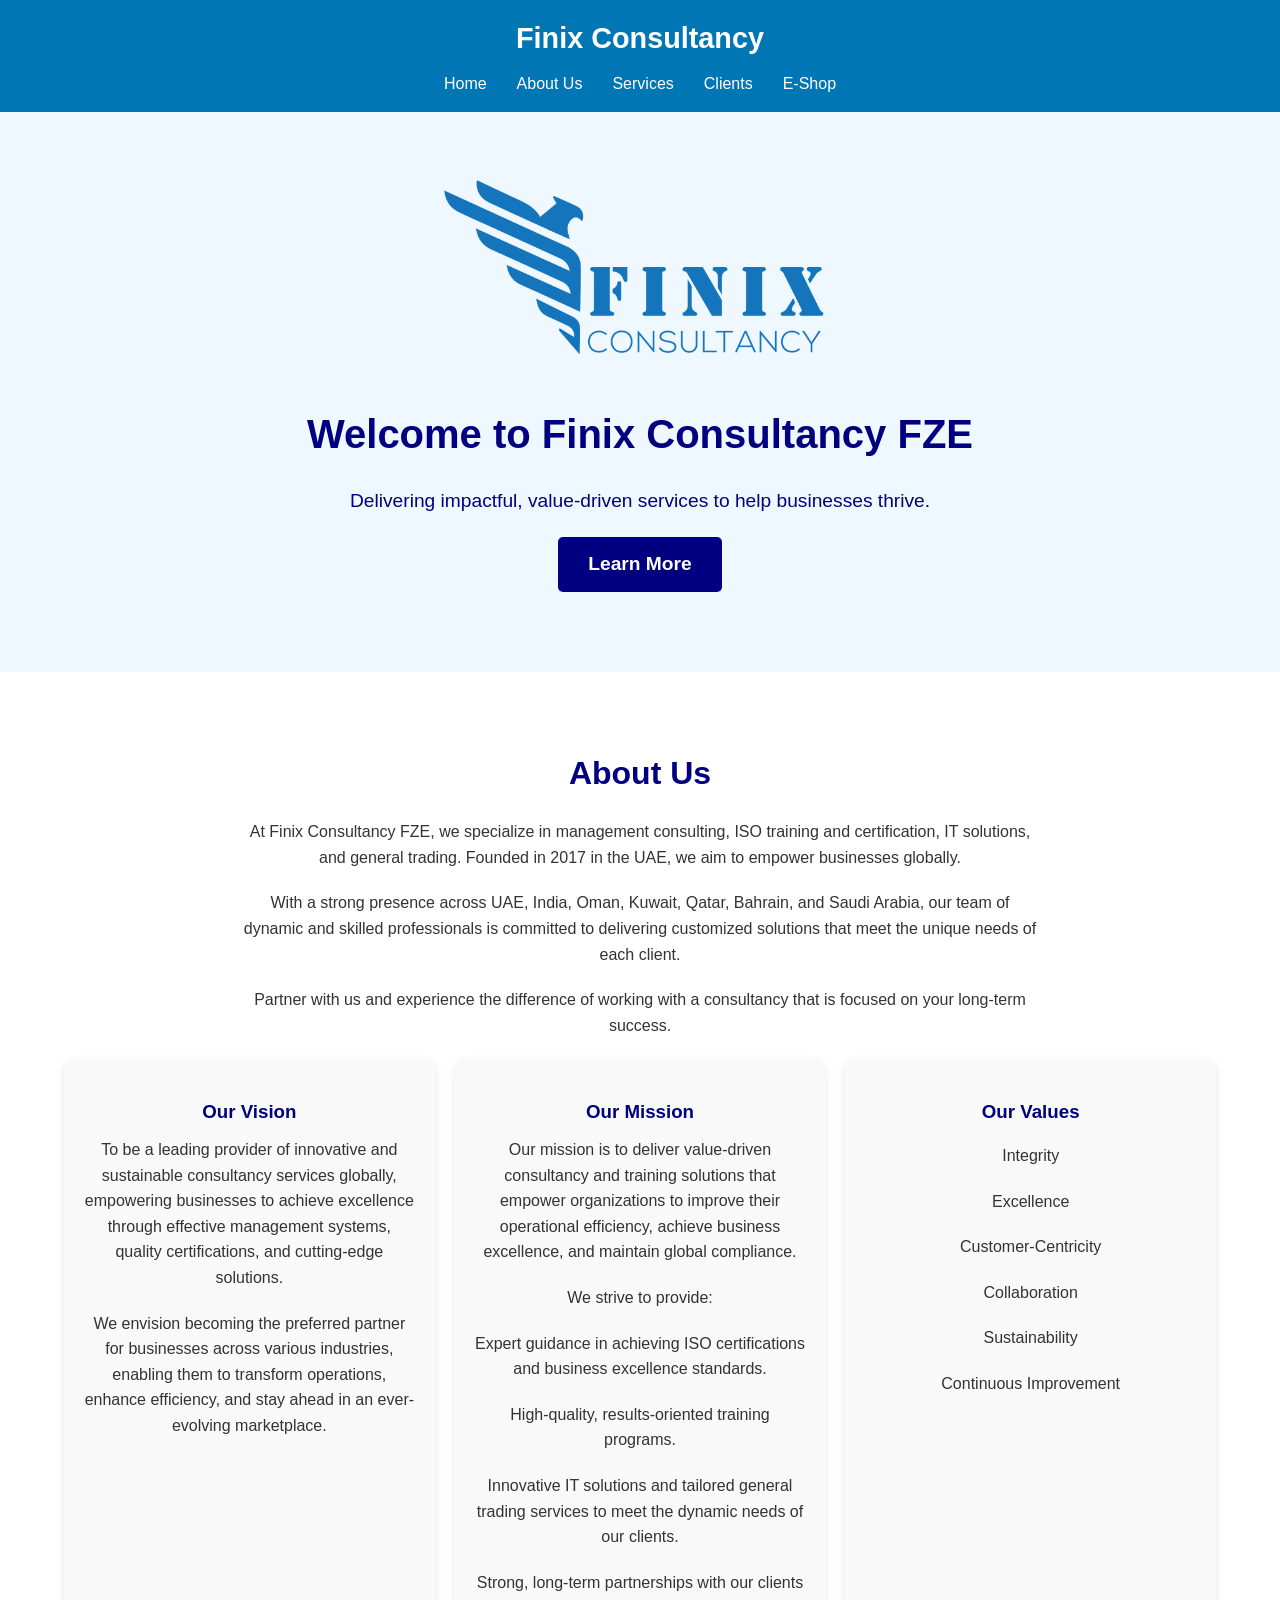
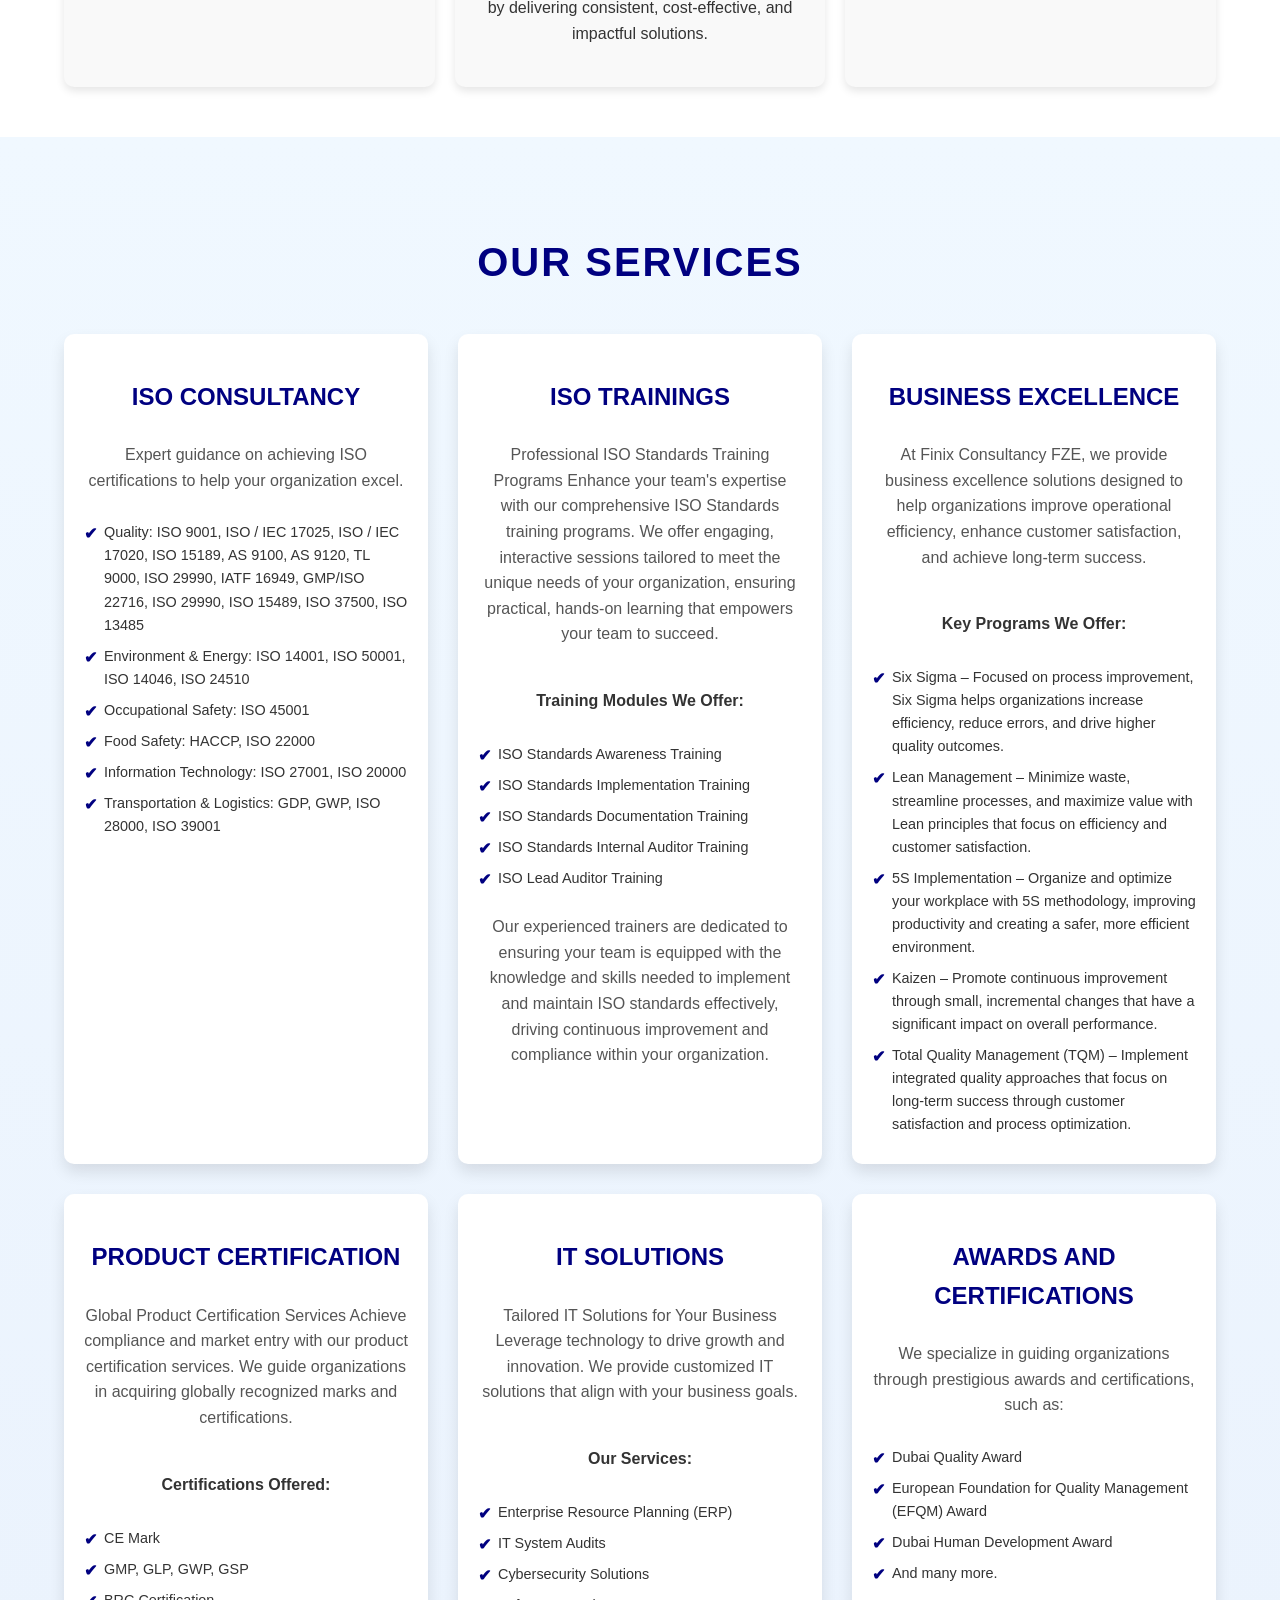
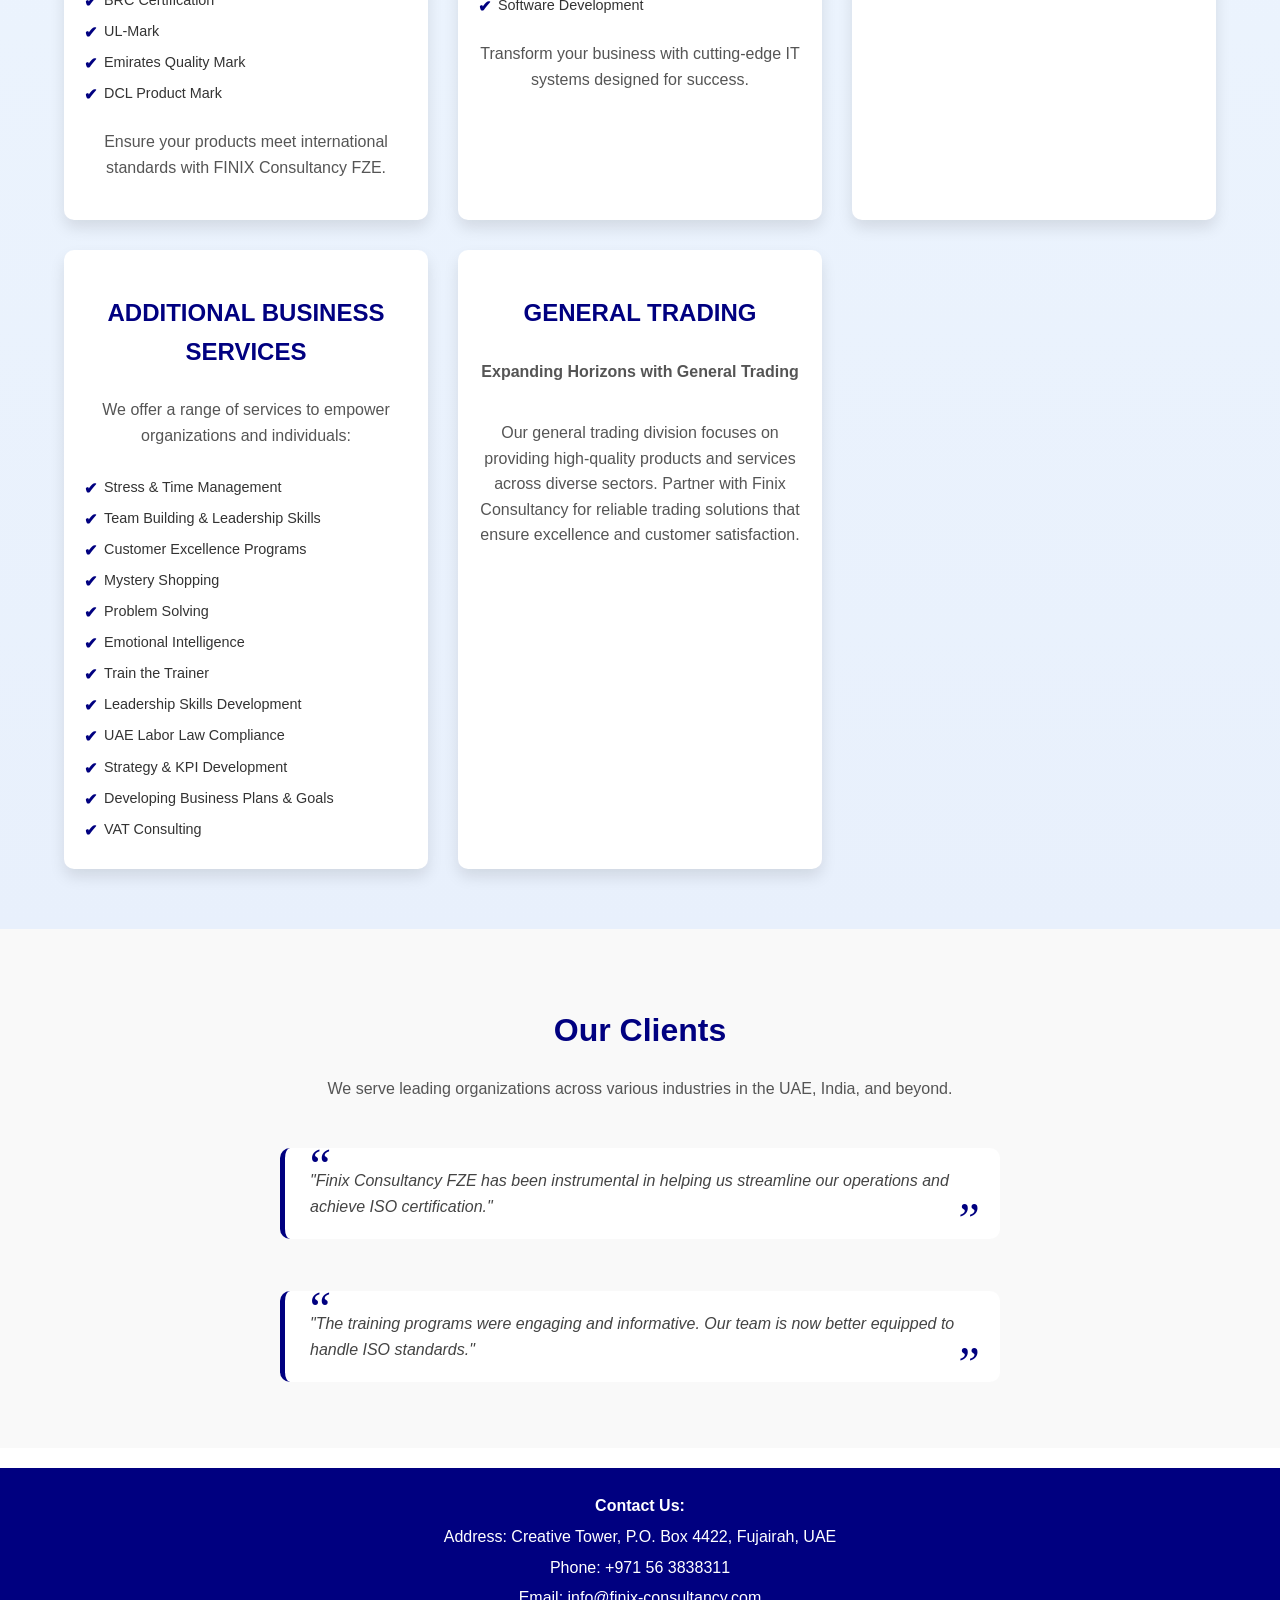
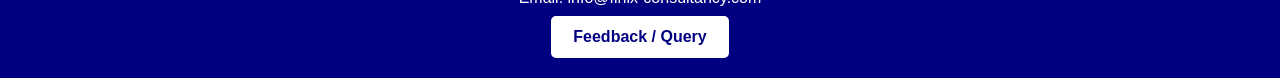
<file: index.html>
<!DOCTYPE html>
<html lang="en">

<head>
    <meta charset="UTF-8">
    <meta name="viewport" content="width=device-width, initial-scale=1.0">
    <title>Finix Consultancy FZE</title>
    <link rel="stylesheet" href="src/main.css">
    <link rel="stylesheet" href="src/header.css">
    <link rel="stylesheet" href="src/sections.css">
    <link rel="stylesheet" href="src/footer.css">
    <link rel="stylesheet" href="src/services.css">
    <link rel="stylesheet" href="src/feedback.css">
    <link rel="shortcut icon" href="src/favicon.ico">
    <meta name="keywords" content="Consultancy UAE,ISO Certification,IT Solutions,General Trading,Best Consultancy UAE">
</head>

<body>
    <!-- Header Section -->
    <header>
        <div class="container">
            <h1>Finix Consultancy </h1>
            <nav>
                <ul>
                    <li><a href="index.html">Home</a></li>
                    <li><a href="#about">About Us</a></li>
                    <li><a href="#services">Services</a></li>
                    <li><a href="#clients">Clients</a></li>
                    <li><a href="/public/shop.html">E-Shop</a></li>
                </ul>
            </nav>
        </div>
    </header>

    <!-- Home Section -->
    <section id="home" class="hero">
        <div class="container">
            <div class="hero-logo-container">
                <img src="src/logo.png" alt="Finix Consultancy Logo" class="hero-logo">
            </div>
            <h2>Welcome to Finix Consultancy FZE</h2>
            <p>Delivering impactful, value-driven services to help businesses thrive.</p>
            <a href="#services" class="btn">Learn More</a>
        </div>
    </section>

    <!-- About Us Section -->
    <section id="about" class="about">
        <div class="container">
            <h2>About Us</h2>
            <p>At Finix Consultancy FZE, we specialize in management consulting, ISO training and certification, IT
                solutions, and general trading. Founded in 2017 in the UAE, we aim to empower businesses globally.</p>

            <p>
                With a strong presence across UAE, India, Oman, Kuwait, Qatar, Bahrain, and Saudi Arabia, our team of
                dynamic and skilled professionals is committed to delivering customized solutions that meet the unique
                needs of each client.
            </p>
            <p>
                Partner with us and experience the difference of working with a consultancy that is focused on your
                long-term success.
            </p>
            <div class="info">
                <!-- Our Vision -->
                <div>
                    <h3>Our Vision</h3>
                    <p>To be a leading provider of innovative and sustainable consultancy services globally, empowering
                        businesses to achieve excellence through effective management systems, quality certifications,
                        and cutting-edge solutions.</p>
                    <p>We envision becoming the preferred partner for businesses across various industries, enabling
                        them to transform operations, enhance efficiency, and stay ahead in an ever-evolving
                        marketplace.</p>
                </div>

                <!-- Our Mission -->
                <div>
                    <h3>Our Mission</h3>
                    <p>Our mission is to deliver value-driven consultancy and training solutions that empower
                        organizations to improve their operational efficiency, achieve business excellence, and maintain
                        global compliance.</p>
                    <p>We strive to provide:</p>
                    <ul>
                        <li>Expert guidance in achieving ISO certifications and business excellence standards.</li>
                        <li>High-quality, results-oriented training programs.</li>
                        <li>Innovative IT solutions and tailored general trading services to meet the dynamic needs of
                            our clients.</li>
                        <li>Strong, long-term partnerships with our clients by delivering consistent, cost-effective,
                            and impactful solutions.</li>
                    </ul>
                </div>

                <div>
                    <h3>Our Values</h3>
                    <ul>
                        <li>Integrity</li>
                        <li>Excellence</li>
                        <li>Customer-Centricity</li>
                        <li>Collaboration</li>
                        <li>Sustainability</li>
                        <li>Continuous Improvement</li>
                    </ul>
                </div>
            </div>
        </div>
    </section>

    <!-- Services Section -->
    <section id="services" class="services">
        <div class="container">
            <h2>Our Services</h2>
            <div class="service-list">
                <div>
                    <h3>ISO Consultancy</h3>
                    <p>Expert guidance on achieving ISO certifications to help your organization excel.</p>
                    <ul>
                        <li>Quality: ISO 9001, ISO / IEC 17025, ISO / IEC 17020, ISO 15189, AS 9100, AS 9120, TL 9000,
                            ISO 29990, IATF 16949, GMP/ISO 22716, ISO 29990, ISO 15489, ISO 37500, ISO 13485</li>
                        <li>Environment & Energy: ISO 14001, ISO 50001, ISO 14046, ISO 24510</li>
                        <li>Occupational Safety: ISO 45001</li>
                        <li>Food Safety: HACCP, ISO 22000</li>
                        <li>Information Technology: ISO 27001, ISO 20000</li>
                        <li>Transportation & Logistics: GDP, GWP, ISO 28000, ISO 39001</li>
                    </ul>
                </div>



                <div>
                    <h3>ISO Trainings</h3>
                    <p>Professional ISO Standards Training Programs
                    Enhance your team's expertise with our comprehensive ISO Standards training programs. We offer
                        engaging, interactive sessions tailored to meet the unique needs of your organization, ensuring
                        practical, hands-on learning that empowers your team to succeed.</p>
                    <h4>Training Modules We Offer:</h4>
                    <ul>
                        <li>ISO Standards Awareness Training</li>
                        <li>ISO Standards Implementation Training</li>
                        <li>ISO Standards Documentation Training</li>
                        <li>ISO Standards Internal Auditor Training</li>
                        <li>ISO Lead Auditor Training</li>
                    </ul>
                    <p>Our experienced trainers are dedicated to ensuring your team is equipped with the knowledge and
                        skills needed to implement and maintain ISO standards effectively, driving continuous
                        improvement and compliance within your organization.</p>
                </div>
                <div>
                    <h3>Business Excellence</h3>
                    <p>
                        At Finix Consultancy FZE, we provide business excellence solutions designed to help
                        organizations improve operational efficiency, enhance customer satisfaction, and achieve
                        long-term success.
                    </p>
                    <h4>Key Programs We Offer:</h4>
                    <ul>
                        <li>Six Sigma – Focused on process improvement, Six Sigma helps organizations increase
                            efficiency, reduce errors, and drive higher quality outcomes.</li>
                        <li>Lean Management – Minimize waste, streamline processes, and maximize value with Lean
                            principles that focus on efficiency and customer satisfaction.</li>
                        <li>5S Implementation – Organize and optimize your workplace with 5S methodology, improving
                            productivity and creating a safer, more efficient environment.</li>
                        <li>Kaizen – Promote continuous improvement through small, incremental changes that have a
                            significant impact on overall performance.</li>
                        <li>Total Quality Management (TQM) – Implement integrated quality approaches that focus on
                            long-term success through customer satisfaction and process optimization.</li>
                    </ul>

                </div>

                <div>
                    <h3>Product Certification</h3>
                    <p>Global Product Certification Services
                    Achieve compliance and market entry with our product certification services. We guide
                        organizations in acquiring globally recognized marks and certifications.</p>
                    <h4>Certifications Offered:</h4>
                    <ul>
                        <li>CE Mark</li>
                        <li>GMP, GLP, GWP, GSP</li>
                        <li>BRC Certification</li>
                        <li>UL-Mark</li>
                        <li>Emirates Quality Mark</li>
                        <li>DCL Product Mark</li>
                    </ul>
                    <p>Ensure your products meet international standards with FINIX Consultancy FZE.</p>
                </div>
                <div>
                    <h3>IT Solutions</h3>
                    <p>Tailored IT Solutions for Your Business
                    Leverage technology to drive growth and innovation. We provide customized IT solutions that align
                        with your business goals.</p>
                    <h4>Our Services:</h4>
                    <ul>
                        <li>Enterprise Resource Planning (ERP)</li>
                        <li>IT System Audits</li>
                        <li>Cybersecurity Solutions</li>
                        <li>Software Development</li>
                    </ul>
                    <p>Transform your business with cutting-edge IT systems designed for success.</p>
                </div>
                <!-- Awards and Certifications -->
                <div>
                    <h3>Awards and Certifications</h3>
                    <p>We specialize in guiding organizations through prestigious awards and certifications, such as:
                    </p>
                    <ul>
                        <li>Dubai Quality Award</li>
                        <li>European Foundation for Quality Management (EFQM) Award</li>
                        <li>Dubai Human Development Award</li>
                        <li>And many more.</li>
                    </ul>
                </div>

                <!-- Additional Business Services -->
                <div>
                    <h3>Additional Business Services</h3>
                    <p>We offer a range of services to empower organizations and individuals:</p>
                    <ul>
                        <li>Stress & Time Management</li>
                        <li>Team Building & Leadership Skills</li>
                        <li>Customer Excellence Programs</li>
                        <li>Mystery Shopping</li>
                        <li>Problem Solving</li>
                        <li>Emotional Intelligence</li>
                        <li>Train the Trainer</li>
                        <li>Leadership Skills Development</li>
                        <li>UAE Labor Law Compliance</li>
                        <li>Strategy & KPI Development</li>
                        <li>Developing Business Plans & Goals</li>
                        <li>VAT Consulting</li>
                    </ul>
                </div>

                <div>
                    <h3>General Trading</h3>
                    <p><strong>Expanding Horizons with General Trading</strong></p>
                    <p>
                        Our general trading division focuses on providing high-quality products and services across
                        diverse sectors.
                        Partner with Finix Consultancy for reliable trading solutions that ensure excellence and
                        customer satisfaction.
                    </p>
                </div>

            </div>
        </div>

    </section>


    <!-- Clients Section -->
    <section id="clients" class="clients">
        <div class="container">
            <h2>Our Clients</h2>
            <p>We serve leading organizations across various industries in the UAE, India, and beyond.</p>
            <div class="testimonials">
                <blockquote>"Finix Consultancy FZE has been instrumental in helping us streamline our operations and
                    achieve ISO certification."</blockquote>
                <blockquote>"The training programs were engaging and informative. Our team is now better equipped to
                    handle ISO standards."</blockquote>
            </div>
        </div>
    </section>

    <!-- Footer -->
    <footer>
        <div class="container">
            <div class="footer-info">
                <p><strong>Contact Us:</strong></p>
                <p>Address: Creative Tower, P.O. Box 4422, Fujairah, UAE</p>
                <p>Phone: +971 56 3838311</p>
                <p>Email: info@finix-consultancy.com</p>
            </div>
            <button class="btn feedback-btn" onclick="toggleFeedback()">Feedback / Query</button>
        </div>
    </footer>

    <!-- Feedback Modal -->
    <div id="feedback-modal" class="modal">
        <div class="modal-content">
            <span class="close" onclick="toggleFeedback()">&times;</span>
            <h2>Feedback / Query</h2>
            <form>
                <input type="text" placeholder="Your Name" required>
                <input type="email" placeholder="Your Email" required>
                <input type="text" placeholder="Your Phone">
                <textarea placeholder="Your Message" required></textarea>
                <button type="submit">Submit </button>
            </form>
        </div>
    </div>

    <script src="src/script.js"></script>
</body>

</html>
</file>
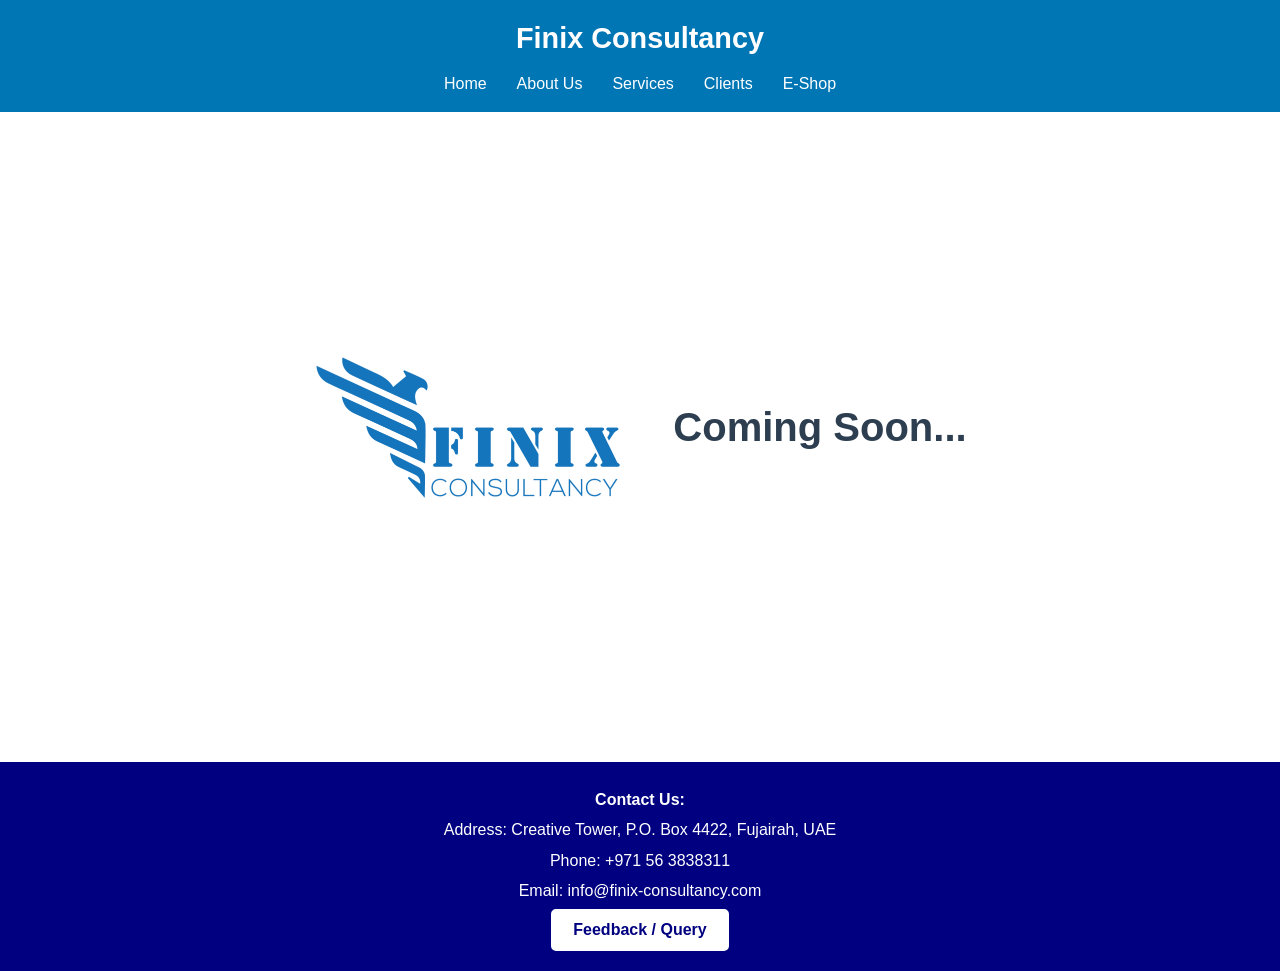
<file: public/shop.html>
<!DOCTYPE html>
<html lang="en">

<head>
    <meta charset="UTF-8">
    <meta name="viewport" content="width=device-width, initial-scale=1.0">
    <title>Finix Consultancy FZE</title>
    <link rel="stylesheet" href="../src/main.css">
    <link rel="stylesheet" href="../src/header.css">
    <link rel="stylesheet" href="../src/sections.css">
    <link rel="stylesheet" href="../src/footer.css">
    <link rel="stylesheet" href="../src/services.css">
    <link rel="stylesheet" href="../src/feedback.css">
    <link rel="stylesheet" href="../src/shop.css">
    <link rel="shortcut icon" href="../src/favicon.ico">
    <meta name="keywords" content="Consultancy UAE,ISO Certification,IT Solutions,General Trading,Best Consultancy UAE">
</head>

<body>
    <!-- Header Section -->
    <header>
        <div class="container">
            <h1>Finix Consultancy </h1>
            <nav>
                <ul>
                    <li><a href="../index.html">Home</a></li>
                    <li><a href="../index.html#about">About Us</a></li>
                    <li><a href="../index.html#services">Services</a></li>
                    <li><a href="../index.html#clients">Clients</a></li>
                    <li><a href="/public/shop.html">E-Shop</a></li>
                </ul>
            </nav>
        </div>
    </header>

    <!-- Main  Section -->
   <main>
    <div class="coming-soon-container">
        <div class="main-bg-logo">
            <img src="../src/logo.png" alt="Finix Logo" class="logo-img" />
        </div>
        <h2 class="coming-soon-text">Coming Soon...</h2>
    </div>
</main>

    <!-- Footer -->
    <footer>
        <div class="container">
            <div class="footer-info">
                <p><strong>Contact Us:</strong></p>
                <p>Address: Creative Tower, P.O. Box 4422, Fujairah, UAE</p>
                <p>Phone: +971 56 3838311</p>
                <p>Email: info@finix-consultancy.com</p>
            </div>
            <button class="btn feedback-btn" onclick="toggleFeedback()">Feedback / Query</button>
        </div>
    </footer>

    <!-- Feedback Modal -->
    <div id="feedback-modal" class="modal">
        <div class="modal-content">
            <span class="close" onclick="toggleFeedback()">&times;</span>
            <h2>Feedback / Query</h2>
            <form>
                <input type="text" placeholder="Your Name" required>
                <input type="email" placeholder="Your Email" required>
                <input type="text" placeholder="Your Phone">
                <textarea placeholder="Your Message" required></textarea>
                <button type="submit">Submit </button>
            </form>
        </div>
    </div>

    <script src="../src/script.js"></script>
</body>

</html>
</file>
<file: src/main.css>
/* Global Styles */
body {
    margin: 0;
    font-family: Arial, sans-serif;
    line-height: 1.6;
    color: #333;
}

.container {
    width: 90%;
    margin: 0 auto;
    max-width: 1200px;
}


/* Buttons */
.btn {
    display: inline-block;
    padding: 10px 20px;
    background: navy;
    color: white;
    font-size: 1rem;
    text-decoration: none;
    border-radius: 5px;
    transition: all 0.3s ease;
    text-align: center;
}

.btn:hover {
    background: darkblue;
}
</file>
<file: src/header.css>
/* Header */
header {
    background: rgb(0, 118, 181);
    color: white;
    padding: 15px 0;
    position: sticky;
    top: 0;
    z-index: 1000;
}

header h1 {
    text-align: center;
    margin: 0;
    font-size: 1.8rem;
}

header nav ul {
    list-style: none;
    display: flex;
    justify-content: center;
    padding: 0;
    margin: 10px 0 0;
}

header nav ul li {
    margin: 0 15px;
}

header nav ul li a {
    color: white;
    text-decoration: none;
    font-size: 1rem;
}

header nav ul li a:hover {
    text-decoration: underline;
}
</file>
<file: src/sections.css>
/* Clients Section */
.clients {
    background: #f9f9f9;
    padding: 50px 0;
}

.clients h2 {
    text-align: center;
    font-size: 2rem;
    color: navy;
    margin-bottom: 20px;
}

.clients p {
    text-align: center;
    font-size: 1rem;
    color: #555;
    margin-bottom: 30px;
}

/* Testimonials */
.testimonials {
    display: flex;
    flex-direction: column;
    gap: 20px;
    max-width: 800px;
    margin: 0 auto;
    padding: 0 20px;
}

.testimonials blockquote {
    background: white;
    border-left: 5px solid navy;
    padding: 20px 25px;
    font-style: italic;
    color: #444;
    border-radius: 10px;
    position: relative;
    transition: background 0.3s, box-shadow 0.3s;
}

.testimonials blockquote:hover {
    background: #e8e8e8;
    box-shadow: 0 4px 8px rgba(0, 0, 0, 0.1);
}

.testimonials blockquote:before {
    content: "“";
    font-size: 3rem;
    color: navy;
    position: absolute;
    top: -20px;
    left: 20px;
    font-family: Georgia, serif;
}

.testimonials blockquote:after {
    content: "”";
    font-size: 3rem;
    color: navy;
    position: absolute;
    bottom: -20px;
    right: 20px;
    font-family: Georgia, serif;
}

/* Hero Section */
.hero {
    background: #f0f8ff;
    color: navy;
    text-align: center;
    padding: 60px 20px;
    position: relative;
}

.hero-logo-container {
    margin: 0 auto 20px;
    max-width: 400px;
}

.hero-logo {
    width: 100%;
    height: auto;
    max-height: 350px;
    object-fit: contain;
    opacity: 0;
    transform: translateY(40px);
    animation: heroLogoFadeIn 3s ease-out forwards;
}

.hero h2 {
    font-size: 2.5rem;
    margin-bottom: 20px;
    opacity: 0;
    transform: translateY(40px);
    animation: heroHeadingFadeIn 1.2s 1s ease-out forwards; 
}

.hero p {
    font-size: 1.2rem;
    margin-bottom: 20px;
    opacity: 0;
    transform: translateY(40px);
    animation: heroHeadingFadeIn 1.2s 1.2s ease-out forwards;
}
.hero a {
    font-size: 1.2rem;
    margin-bottom: 20px;
    opacity: 0;
    transform: translateY(40px);
    animation: heroHeadingFadeIn 1.2s 1.4s ease-out forwards;
}

/* About Us Section */
.about {
    background: white;
    padding: 50px 0;
}

.about h2 {
    text-align: center;
    font-size: 2rem;
    color: navy;
    margin-bottom: 20px;
}

.about p {
    text-align: center;
    max-width: 800px;
    margin: 0 auto 20px;
    font-size: 1rem;
    line-height: 1.6;
}

.about .info {
    display: flex;
    flex-wrap: wrap;
    justify-content: space-between;
    gap: 20px;
}

.about .info div {
    background: #f9f9f9;
    padding: 20px;
    border-radius: 10px;
    box-shadow: 0 4px 8px rgba(0, 0, 0, 0.1);
    flex: 1;
    min-width: 300px;
    text-align: center;
    transition: transform 0.3s, box-shadow 0.3s;
}

.about .info div:hover {
    transform: translateY(-5px);
    box-shadow: 0 6px 12px rgba(0, 0, 0, 0.2);
}

.about .info div h3 {
    color: navy;
    margin-bottom: 10px;
}

.about .info div ul {
    list-style: none;
    padding: 0;
    font-size: 1rem;
    line-height: 1.6;

}

.about .info div ul li {
    margin: 5px 0;
    font-size: 1rem;
    line-height: 1.6;
    margin: 0 auto 20px;

}

.btn {
    display: inline-block;
    background: navy;
    color: white;
    padding: 12px 30px;
    border-radius: 5px;
    text-decoration: none;
    font-weight: bold;
    transition: all 0.3s ease;
}

.btn:hover {
    background: #001f4d;
    transform: translateY(-2px);
    box-shadow: 0 4px 8px rgba(0, 0, 0, 0.2);
}

@keyframes heroLogoFadeIn {
    to {
        opacity: 1;
        transform: translateY(0);
    }
}
@keyframes heroHeadingFadeIn {
    to {
        opacity: 1;
        transform: translateY(0);
    }
}
</file>
<file: src/footer.css>
/* Footer */
footer {
    background: navy;
    color: white;
    padding: 20px 0;
    text-align: center;
    margin-top: 20px;
}

.footer-info p {
    margin: 5px 0;
}

.feedback-btn {
    background: white;
    color: navy;
    padding: 10px 20px;
    font-size: 1rem;
    font-weight: bold;
    border: 2px solid white;
    border-radius: 5px;
    cursor: pointer;
    transition: all 0.3s ease;
}

.feedback-btn:hover {
    background: navy;
    color: white;
}
</file>
<file: src/services.css>
/* Services Section */
.services {
    background: linear-gradient(to bottom, #f0f8ff, #e8f0fc); /* Soft gradient */
    padding: 60px 0;
}

.services h2 {
    text-align: center;
    font-size: 2.5rem;
    color: navy;
    margin-bottom: 40px;
    text-transform: uppercase;
    letter-spacing: 2px;
}

.service-list {
    display: grid;
    grid-template-columns: repeat(auto-fit, minmax(300px, 1fr));
    gap: 30px;
    justify-items: center;
    align-items: stretch;
}

.service-list div {
    background: white;
    padding: 20px;
    border-radius: 10px;
    box-shadow: 0 8px 15px rgba(0, 0, 0, 0.1);
    text-align: center;
    transition: transform 0.3s, box-shadow 0.3s;
    display: flex;
    flex-direction: column;
    justify-content: flex-start;
    min-height: 320px;
}

.service-list div:hover {
    transform: translateY(-10px);
    box-shadow: 0 10px 20px rgba(0, 0, 0, 0.2);
}

.service-list h3 {
    font-size: 1.5rem;
    color: navy;
    margin-bottom: 10px;
    text-transform: uppercase;
}

.service-list p {
    color: #555;
    font-size: 1rem;
    line-height: 1.6;
    margin-bottom: 20px;
}

.service-list ul {
    list-style: none;
    padding: 0;
    margin: 0;
    text-align: left;
    font-size: 0.9rem;
    color: #333;
}

.service-list ul li {
    margin: 8px 0;
    padding-left: 20px;
    position: relative;
}

.service-list ul li:before {
    content: "✔";
    position: absolute;
    left: 0;
    color: navy;
    font-weight: bold;
    font-size: 1rem;
}

.service-list .btn {
    margin-top: auto;
    background: navy;
    color: white;
    padding: 10px 15px;
    font-size: 1rem;
    border-radius: 5px;
    text-decoration: none;
    transition: background 0.3s ease;
}

.service-list .btn:hover {
    background: darkblue;
}
</file>
<file: src/feedback.css>
/* Feedback Modal */
.modal {
    display: none;
    position: fixed;
    top: 50%;
    left: 50%;
    transform: translate(-50%, -50%);
    z-index: 1000;
    background: white;
    padding: 30px;
    border-radius: 10px;
    box-shadow: 0 5px 20px rgba(0, 0, 0, 0.4);
    width: 90%;
    max-width: 500px;
}

.modal-content {
    text-align: center;
    position: relative;
}

.modal h2 {
    margin-bottom: 20px;
    color: navy;
    font-size: 24px;
    font-weight: bold;
}

.modal .close {
    position: absolute;
    top: 10px;
    right: 20px;
    cursor: pointer;
    font-size: 24px;
    color: gray;
    font-weight: bold;
}

.modal form input,
.modal form textarea {
    width: 100%;
    padding: 12px;
    font-size: 16px;
    border: 1px solid #ccc;
    border-radius: 5px;
    margin-bottom: 10px;
    transition: all 0.3s ease;
}

.modal form input:focus,
.modal form textarea:focus {
    border-color: navy;
    outline: none;
    box-shadow: 0 0 5px rgba(0, 0, 128, 0.4);
}

.modal form textarea {
    resize: none;
    height: 100px;
}

.modal form button {
    padding: 12px;
    background: navy;
    color: white;
    font-size: 16px;
    border: none;
    border-radius: 5px;
    cursor: pointer;
    transition: all 0.3s ease;
}

.modal form button:hover {
    background: darkblue;
}
</file>
<file: src/shop.css>
main {
    position: relative;
    min-height: 70vh;
    display: flex;
    align-items: center;
    justify-content: center;
    overflow: hidden;
}

.main-bg-logo {
    display: flex;
    align-items: center;
    justify-content: center;
    position: static;
    width: auto;
    height: auto;
    background: none;
    z-index: 1;
    opacity: 0;
    transform: translateY(40px);
    animation: heroLogoFadeIn 1.2s ease-out forwards;
}

.logo-img {
    max-width: 320px;
    width: 100%;
    height: auto;
    display: block;
}

.coming-soon-container {
    display: flex;
    align-items: center;
    justify-content: center;  
    gap: 40px;
    width: 100%;
    min-height: 300px;
    z-index: 2;
    position: relative;
    background: none;
}

.coming-soon-text {
    font-size: 2.5rem;
    color: #2d3e50;
    opacity: 0;
    animation: fadeIn 2s 0.5s ease-in-out forwards, pulse 1.5s 2.5s infinite alternate;
    font-weight: bold;
}

@keyframes fadeIn {
    to {
        opacity: 1;
    }
}

@keyframes pulse {
    0% {
        transform: scale(1);
    }
    100% {
        transform: scale(1.08);
    }
}

@keyframes heroLogoFadeIn {
    to {
        opacity: 1;
        transform: translateY(0);
    }
}
</file>
